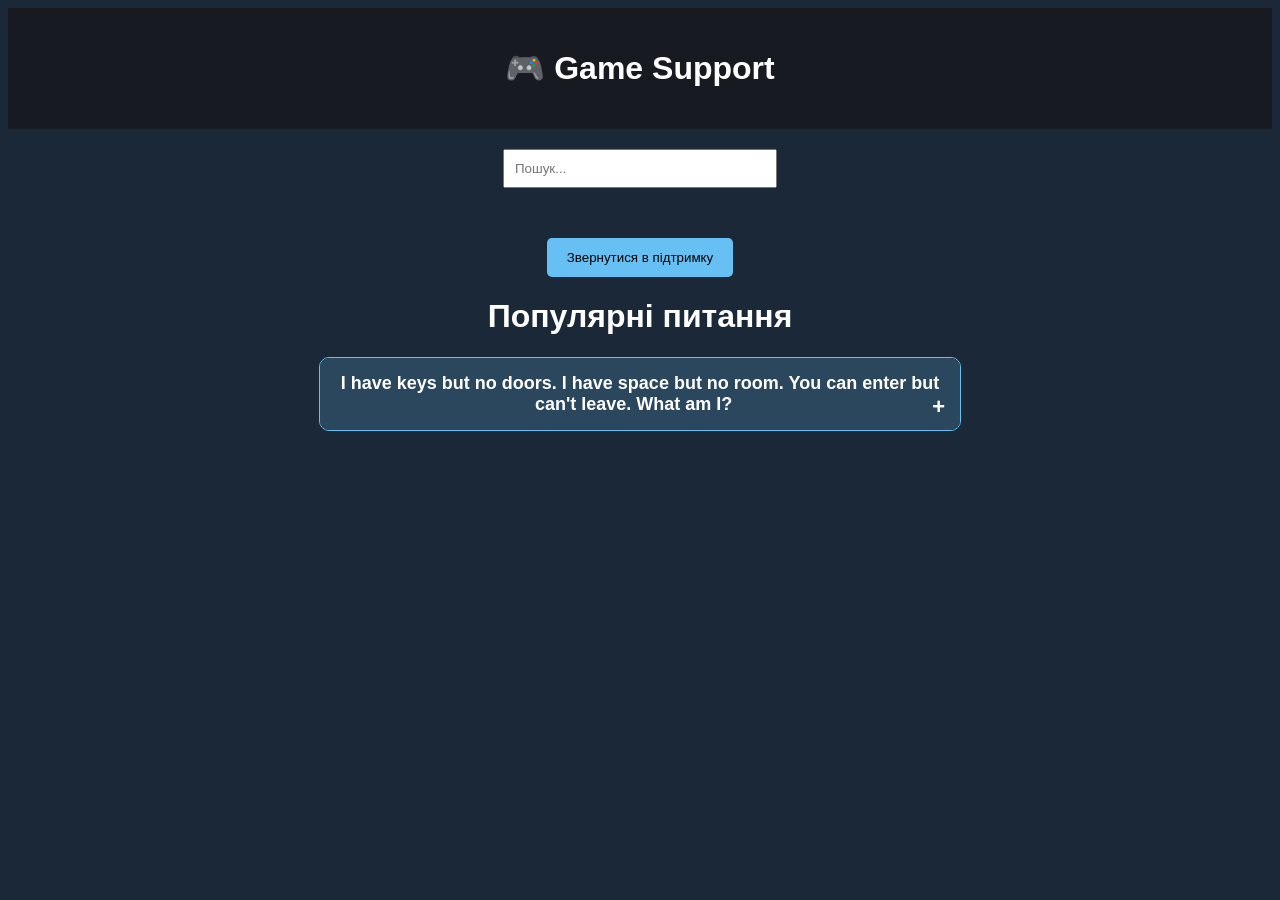
<file: suport.html>
<!DOCTYPE html>
<html lang="uk">
<head>
    <meta charset="UTF-8">
    <title>Підтримка</title>
    <link rel="stylesheet" href="suport.css">
</head>
<body>

<header>
    <h1>🎮 Game Support</h1>
</header>

<div class="search">
    <input type="text" id="search" placeholder="Пошук...">
</div>


<div class="button">
    <button onclick="help()">Звернутися в підтримку</button>
</div>



<!-- #заголовок -->
 <h1>Популярні питання</h1>

<div class="konteiner">
 
    
<!-- #як зробити блоки питань -->

    <div class="vopros">   
<details>   
        <summary>
    I have keys but no doors. I have space but no room. You can enter but can't
    leave. What am I?
    </summary>
  A keyboard.
</details>
 
    </div>
    



</div>
<script src="suport.js"></script>

</body>
</html>
</file>
<file: suport.css>
body{
    background:#1b2838;
    color:white;
    font-family:Arial;
    text-align:center;
}

header{
    background:#171a21;
    padding:20px;
}

.search{
    margin:20px;
}

input{
    padding:10px;
    width:250px;
}

button{
    margin-top:30px;
    padding:12px 20px;
    background:#66c0f4;
    border:none;
    border-radius:5px;
    cursor:pointer;
}

details {
    /* vw адаптація кнопки до екрану */
    width: 50vw;

    /* висота кнопки */
    margin: 15px auto;

    background: #1b2838;
    color: white;
    border: 1px solid #66c0f4;

    /* форма кута */
    border-radius: 10px;

    overflow: hidden;
    transition: 0.3s;
}

details:hover {
    box-shadow: 0 0 10px rgba(102, 192, 244, 0.5);
}

summary {
    padding: 15px;
    font-size: 18px;
    font-weight: bold;
    cursor: pointer;
    list-style: none;
    background: #2a475e;
}

summary::-webkit-details-marker {
    display: none;
}

summary::after {
    content: "+";
    float: right;
    font-size: 22px;
    transition: 0.3s;
}

details[open] summary::after {
    content: "−";
}

details[open] summary {
    background: #3b6d8f;
}

details p {
    padding: 15px;
    margin: 0;
    background: #1f3648;
}
</file>
